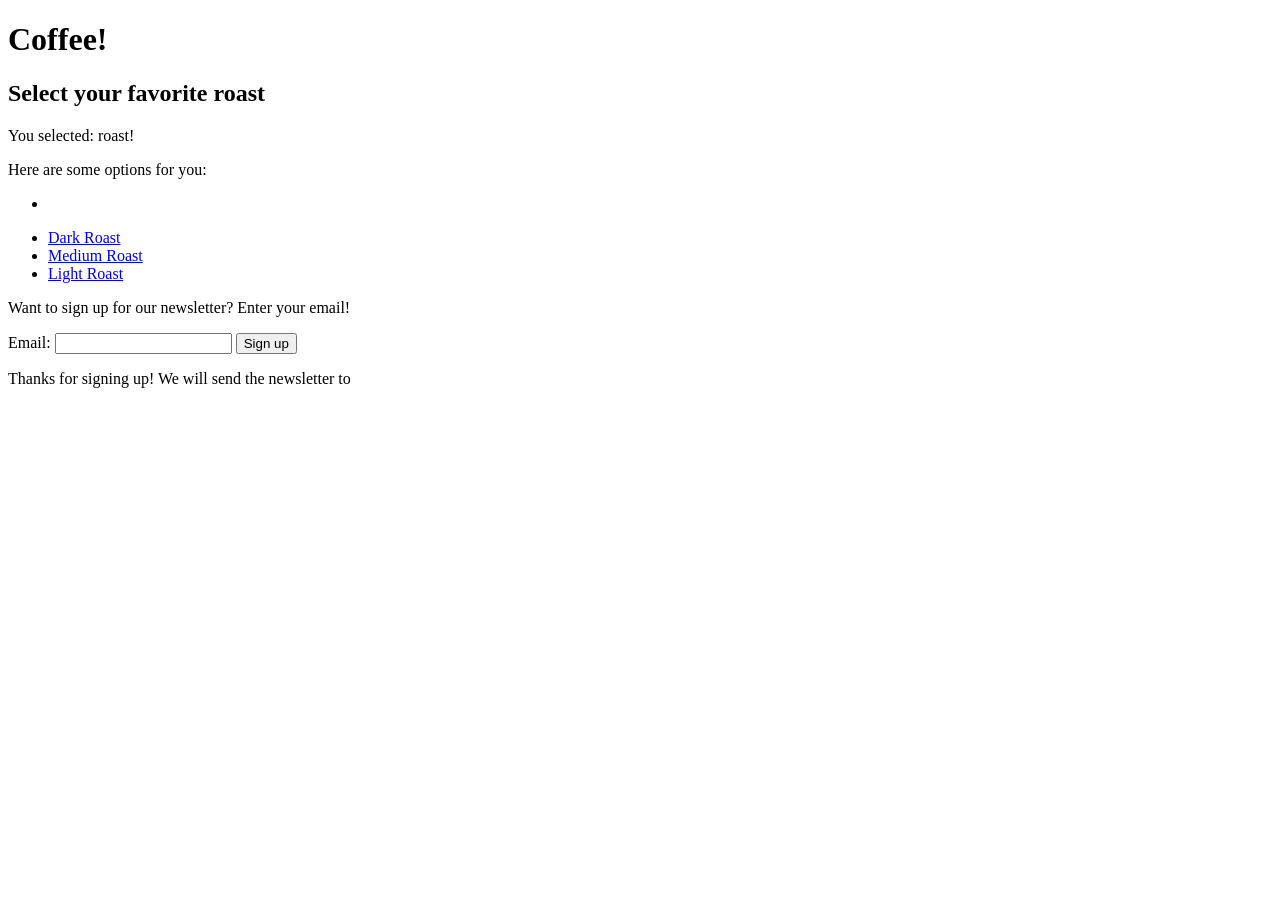
<file: src/main/resources/templates/coffee.html>
<!DOCTYPE html>
<html xmlns:th="http://www.thymeleaf.org" lang="en">
<head th:replace="partials/partials.html :: head ('Coffee')">
    <meta charset="UTF-8">
    <title>Coffee</title>
</head>
<body>
    <nav th:replace="partials/partials.html :: bootstrap-nav"></nav>


  <h1>Coffee!</h1>
  <h2 th:unless="${selections}">Select your favorite roast</h2>
  <div th:if="${selections}"><p>You selected: <span th:text="${selections.get(0).roast}"> </span> roast!</p>
      <p>Here are some options for you: </p>
      <ul>
          <li th:each="selection : ${selections}">
              <p>
                  <span th:text="${selection.brand}"></span>
                  <span th:text="${selection.origin}"></span>
                  <span th:text="${selection.roast}"></span>
              </p>
          </li>
      </ul>
<!--      <p>We have an amazing <span th:text="${selections.origin}"></span> <span th:text="${selections.roast}"></span> roast!</p>-->
  </div>
<!--  <div th:if="${selections}">-->
<!--&lt;!&ndash;      <p th:if="${selections} == 'dark'">We have an excellent dark roast for you</p>&ndash;&gt;-->
<!--  </div>-->
  <ul>
      <li><a href="/coffee/dark">Dark Roast</a></li>
      <li><a href="/coffee/medium">Medium Roast</a></li>
      <li><a href="/coffee/light">Light Roast</a></li>
  </ul>

<!--  Building out views for posts requests-->
  <div>
      <p>Want to sign up for our newsletter? Enter your email!</p>
      <form action="/coffee" method="post">
          <label for="email">Email:</label>
          <input type="email" name="email" id="email">
          <button type="submit">Sign up</button>
      </form>
      <p th:if="${email}">Thanks for signing up! We will send the newsletter to <span th:text="${email}"></span></p>
  </div>



</body>
</html>
</file>
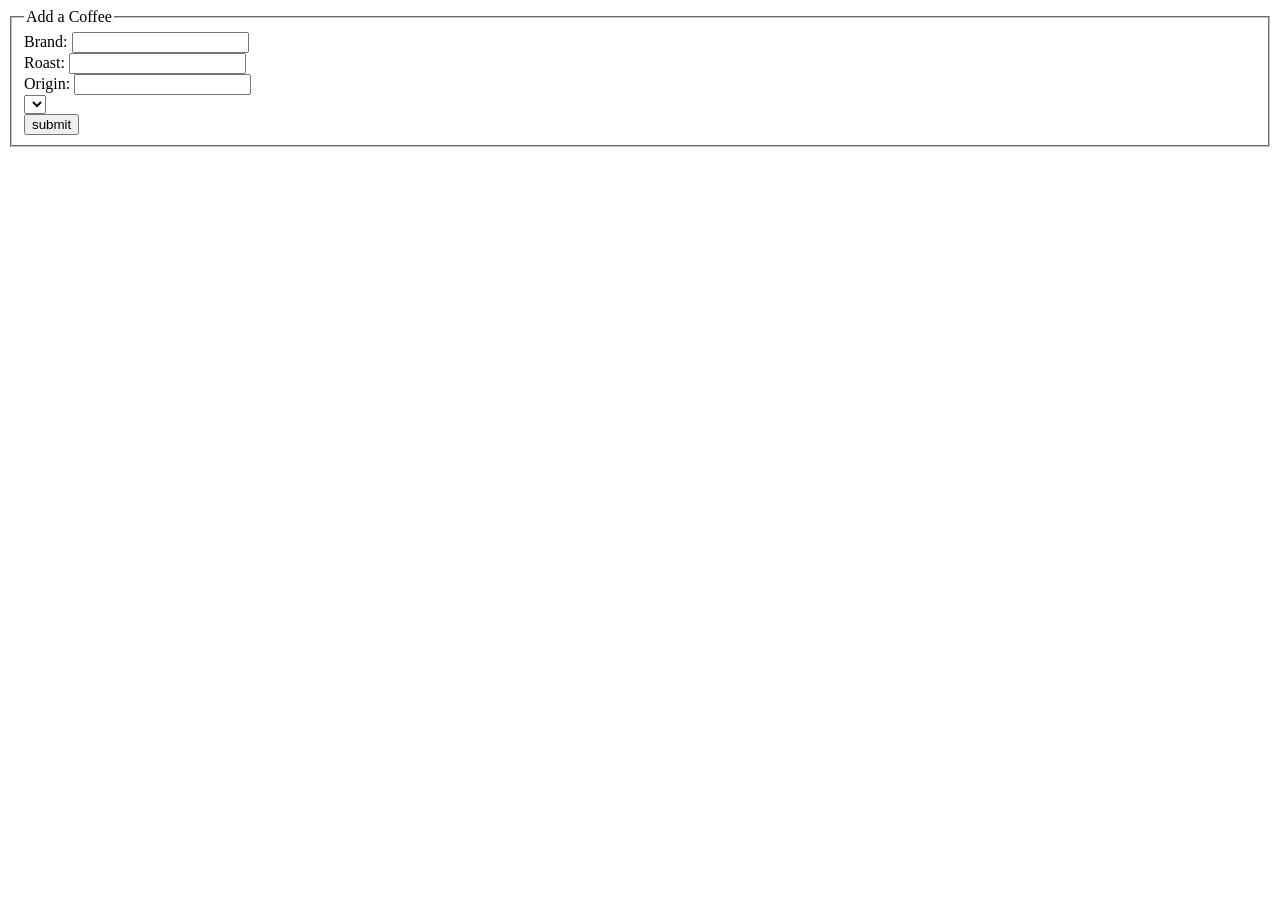
<file: src/main/resources/templates/create-coffee.html>
<!DOCTYPE html>
<html xmlns:th="http://www.thymeleaf.org" lang="en">
<head>
    <meta charset="UTF-8">
    <title>Insert a Coffee Into our Database</title>
</head>
<body>
<fieldset>
    <legend>Add a Coffee</legend>
    <form action="/coffee/new" method="post" th:object="${coffee}">
        <label for="brand">Brand:</label>
        <input type="text" id="brand" name="brand" th:field="*{brand}"><br>
        <label for="roast">Roast:</label>
        <input type="text" id="roast" name="roast" th:field="*{roast}"><br>
        <label for="origin">Origin:</label>
        <input type="text" id="origin" name="origin" th:field="*{origin}"><br>
        <select name="supplier" id="suppliers" th:field="*{supplier.id}">
            <option
                th:each="supplier : ${suppliers}"
                th:value="${supplier.id}"
                th:text="${supplier.name}">
            </option>
        </select><br>
        <input type="submit" value="submit">
    </form>
</fieldset>
</body>
</html>
</file>
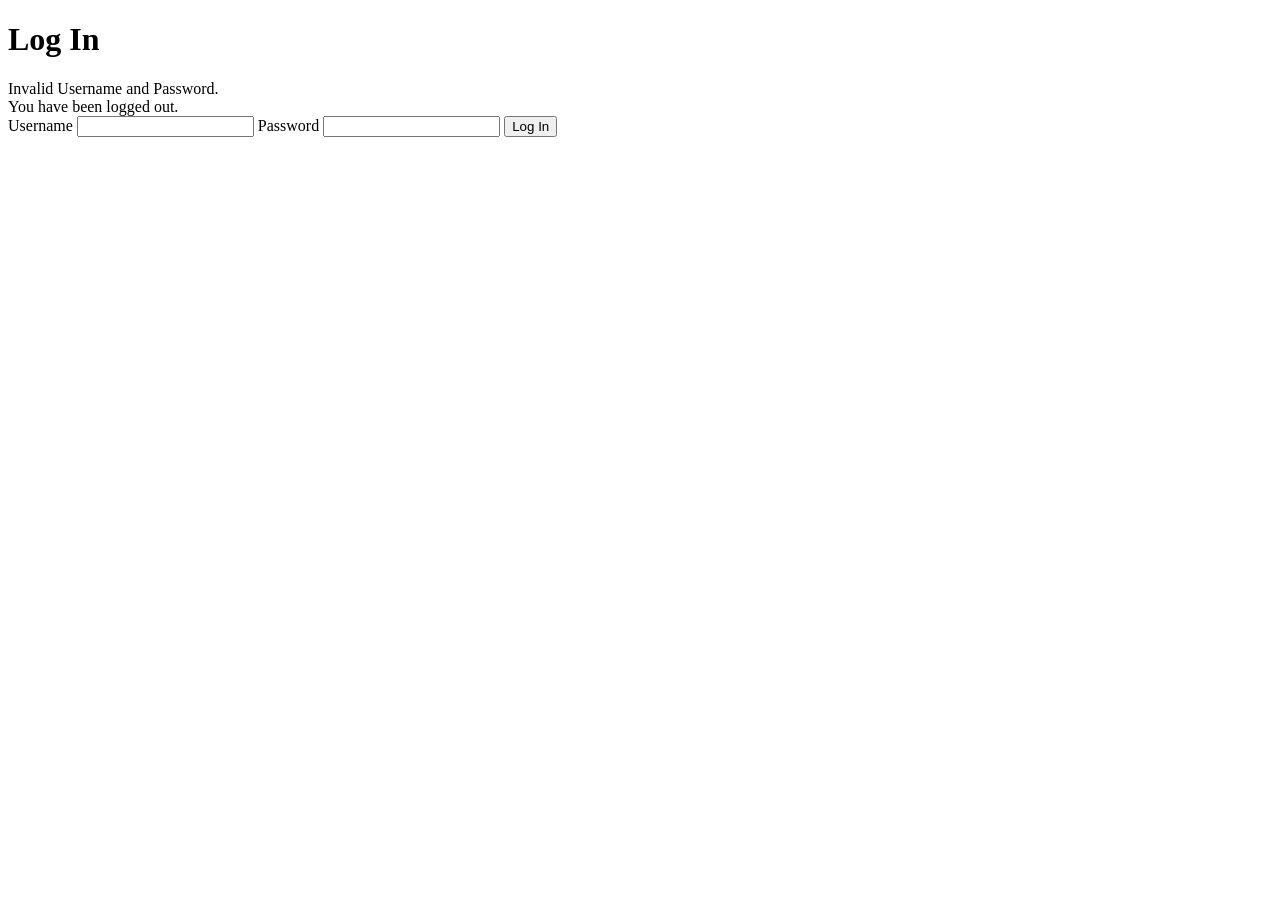
<file: src/main/resources/templates/login.html>
<!DOCTYPE html>
<html xmlns:th="http://www.thymeleaf.org" lang="en">
<head>
  <meta charset="UTF-8">
  <title>Log In</title>
</head>
<body>
<h1>Log In</h1>
<div th:if="${param.error}">
  Invalid Username and Password.
</div>
<div th:if="${param.logout}">
  You have been logged out.
</div>
<form th:action="@{/login}" method="post">
  <label for="username">Username</label>
  <input id="username" name="username" type="text">
  <label for="password">Password</label>
  <input id="password" name="password" type="password">
  <input type="submit" value="Log In">
</form>
</body>
</html>
</file>
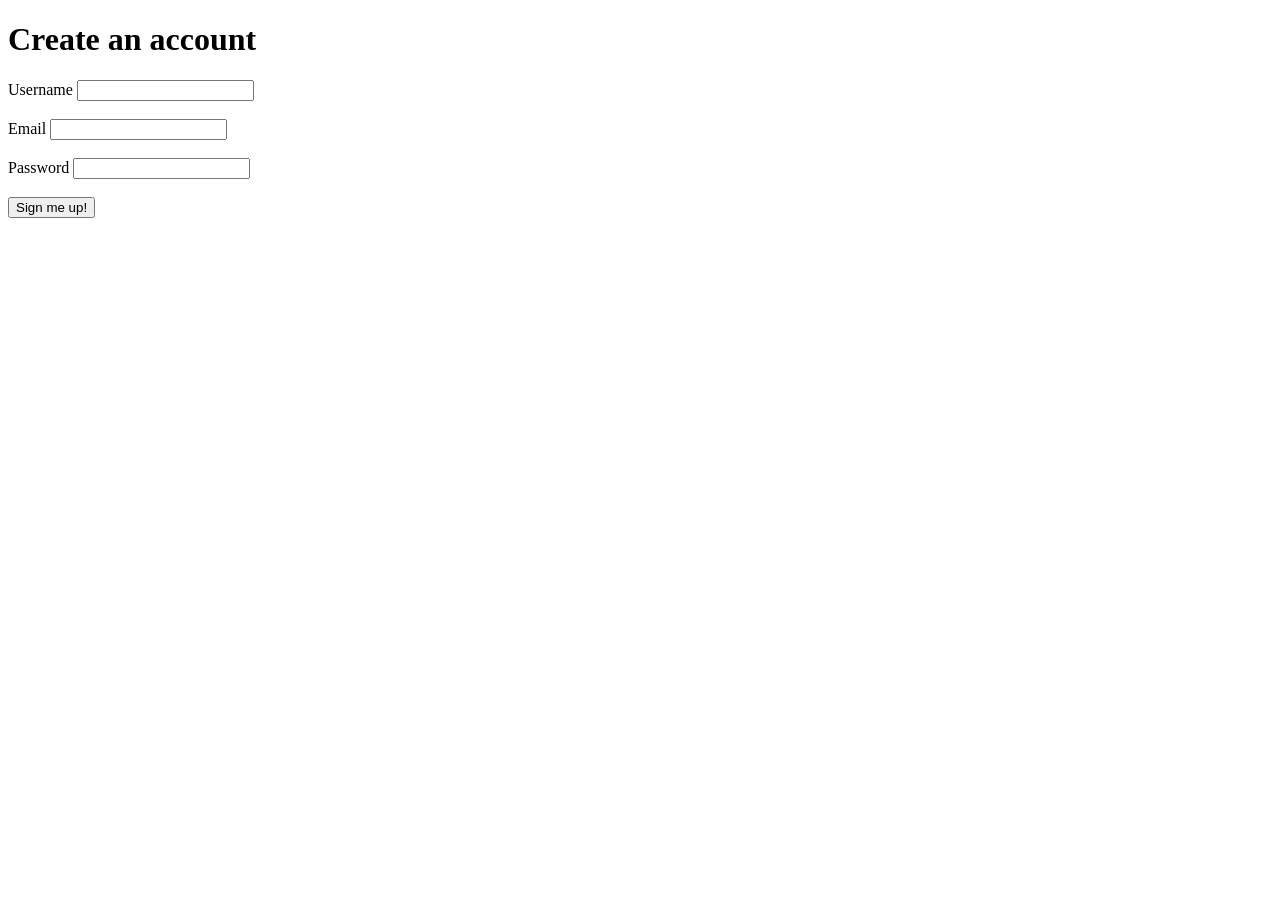
<file: src/main/resources/templates/registration.html>
<!DOCTYPE html>
<html xmlns:th="http://www.thymeleaf.org" lang="en">
<head>
  <meta charset="UTF-8">
  <title>Register for the Spring Blog</title>
</head>
<body>

<h1>Create an account</h1>
<form th:action="@{/register}" method="post" th:object="${user}">
  <label for="username">Username</label>
  <input id="username" th:field="*{username}">
  <br><br>
  <label for="email">Email</label>
  <input id="email" th:field="*{email}">
  <br><br>
  <label for="password">Password</label>
  <input id="password" type="password" th:field="*{password}">
  <br><br>
  <input type="submit" value="Sign me up!">
</form>
</body>

</html>
</file>
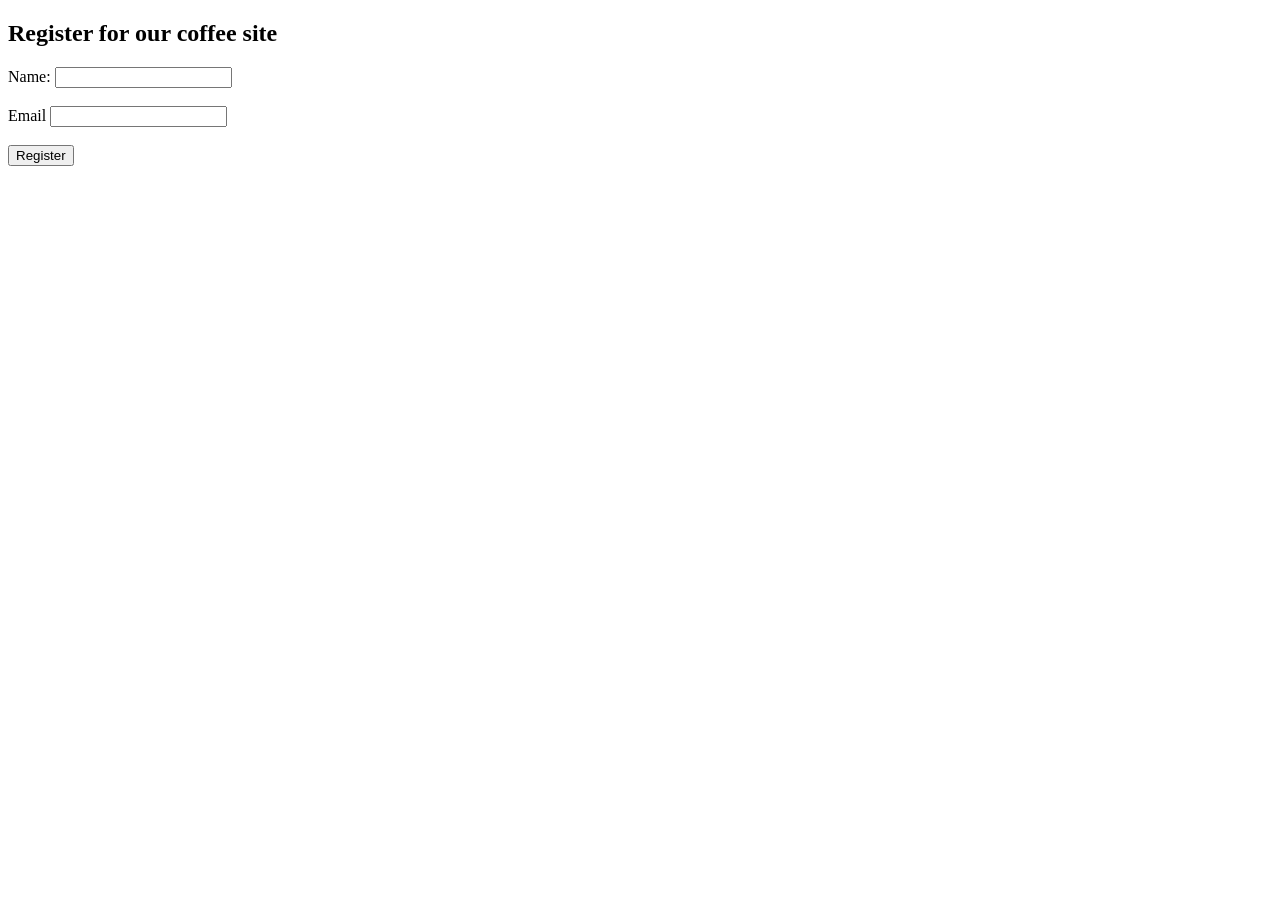
<file: src/main/resources/templates/resgistration.html>
<!DOCTYPE html>
<html xmlns:th="http://www.thymeleaf.org" lang="en">
<head>
  <meta charset="UTF-8">
  <title>Customer Registration</title>
</head>
<body>
<h2>Register for our coffee site</h2>
<form action="/coffee/customer/new" method="post" th:object="${customer}">
  <label for="name">Name:</label>
  <input type="text" th:field="*{name}" name="name" id="name"><br><br>
  <label for="email">Email</label>
  <input type="email" th:field="*{email}" name="email" id="email"><br><br>
  <input type="submit" value="Register">
</form>
</body>
</html>
</file>
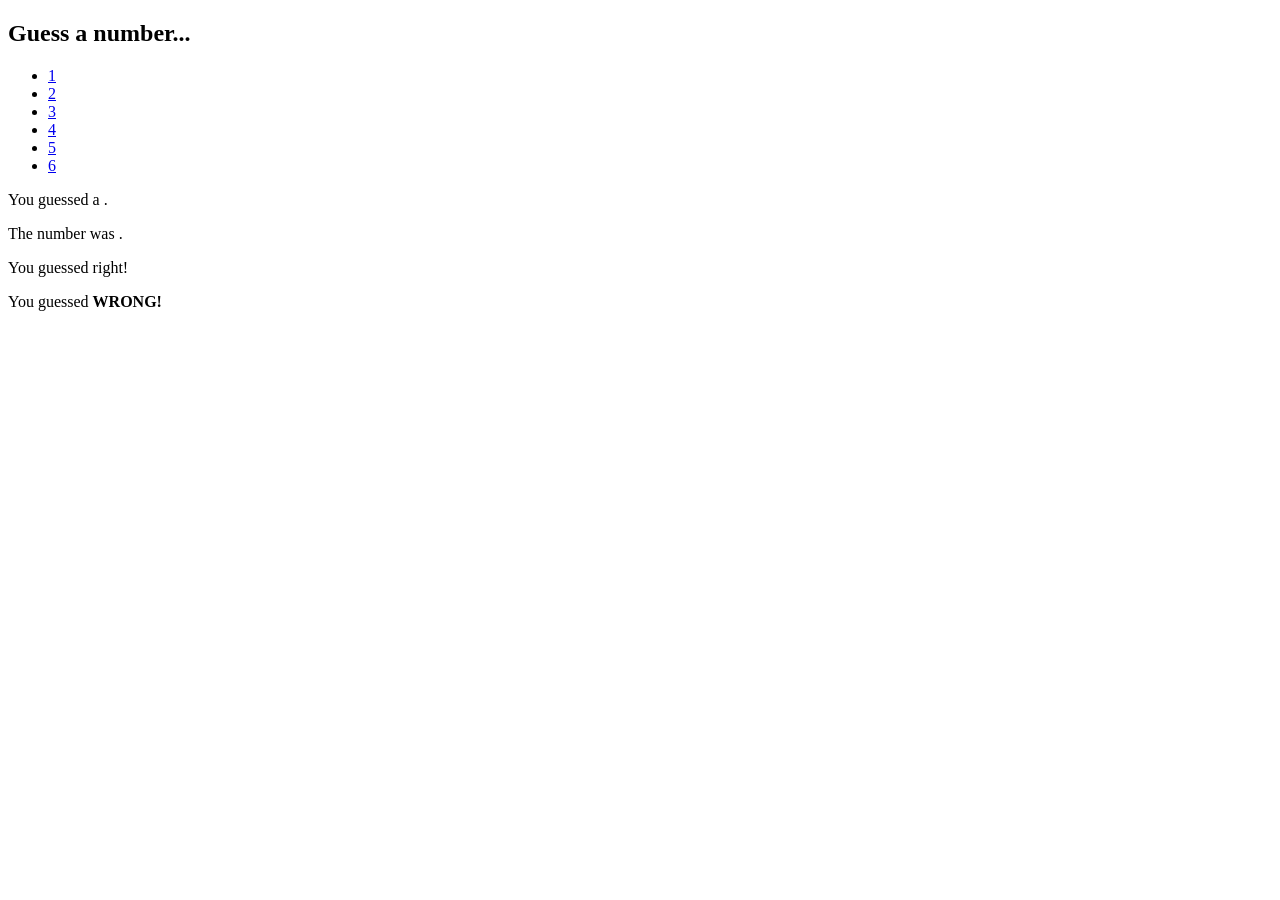
<file: src/main/resources/templates/RollGuess.html>
<!DOCTYPE html>
<html xmlns:th="http://www.thymeleaf.org" lang="en">
<head>
    <meta charset="UTF-8">
    <title>Roll-dice guess</title>
</head>
<body>
  <h2>Guess a number...</h2>
    <ul>
      <li><a href="/roll-dice/1">1</a></li>
      <li><a href="/roll-dice/2">2</a></li>
      <li><a href="/roll-dice/3">3</a></li>
      <li><a href="/roll-dice/4">4</a></li>
      <li><a href="/roll-dice/5">5</a></li>
      <li><a href="/roll-dice/6">6</a></li>
    </ul>

<!--  <h1>You guessed <span th:text="${n}"></span> and the number rolled is a <span th:text="${roll}"></span></h1>-->
<!--  <h1 th:if="${n}">You guessed correctly!</h1>-->
<!--  <h1 th:if="${roll}">You guessed incorrectly.</h1>-->

<div th:if="${n}">
  <p>You guessed a <span th:text="${n}">.</span></p>
  <p>The number was <span th:text="${roll}"></span>.</p>
  <p th:if="${n} == ${roll}">You guessed right!</p>
  <p th:if="${n} != ${roll}">You guessed <span style="font-weight: bolder">WRONG!</span></p>
</div>

</body>
</html>
</file>
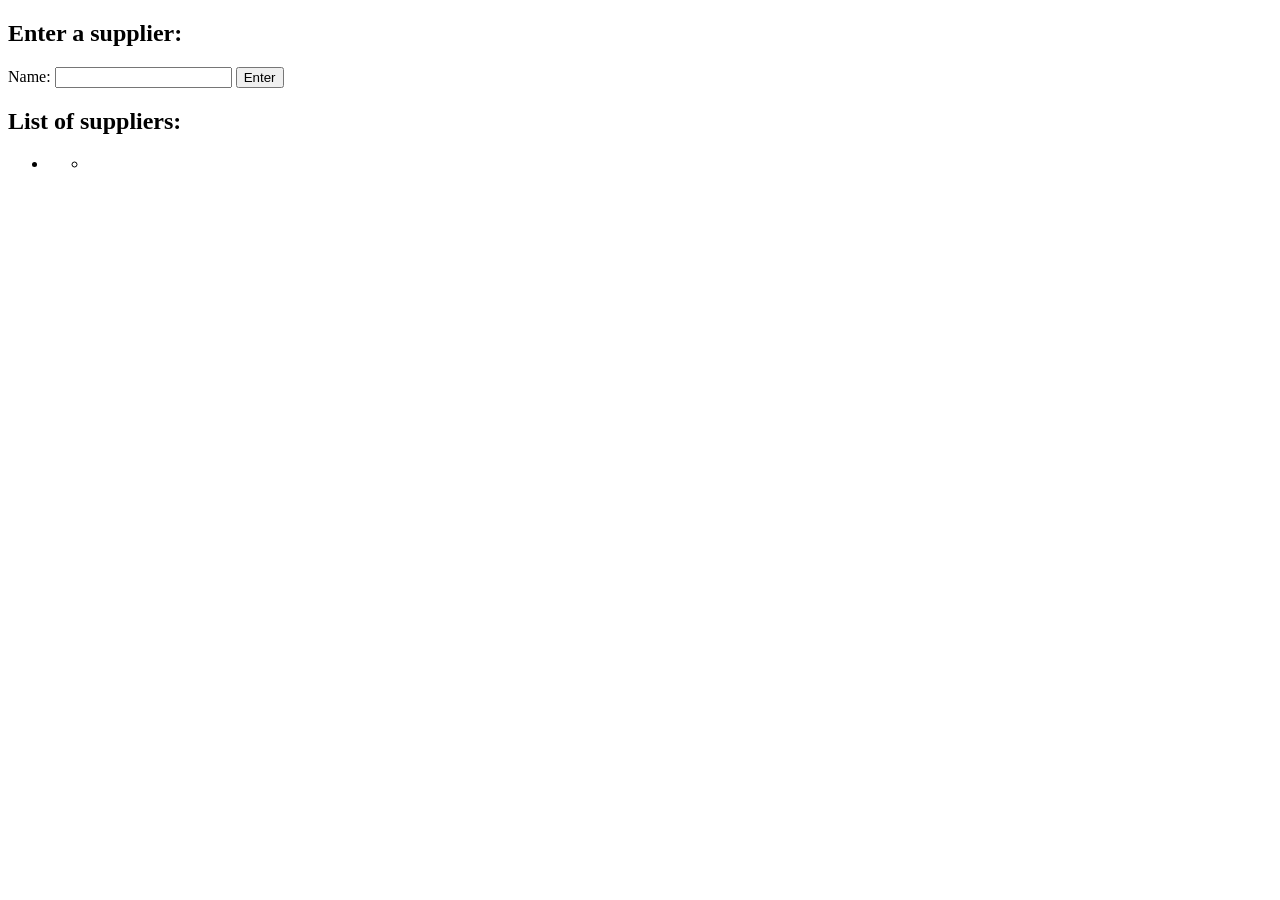
<file: src/main/resources/templates/suppliers.html>
<!DOCTYPE html>
<html xmlns:th="http://www.thymeleaf.org" lang="en">
<head>
    <meta charset="UTF-8">
    <title>Suppliers</title>
</head>
<body>
<h2>Enter a supplier:</h2>
<form action="/coffee/suppliers" method="post" th:object="${supplier}">
    <label for="name">Name:</label>
    <input type="text" name="name" id="name" th:field="*{name}">
    <input type="submit" value="Enter">
</form>
<div th:if="${suppliers.size() > 0}">
    <h2>List of suppliers:</h2>
    <ul>
        <li th:each="supplier : ${suppliers}">
            <p th:text="${supplier.name}"></p>
            <ul>
                <li th:each="coffee : ${supplier.coffees}">
                    <p th:text="|${coffee.brand} ${coffee.origin} ${coffee.roast}|"></p>
                </li>
            </ul>
        </li>
    </ul>
</div>
</body>
</html>
</file>
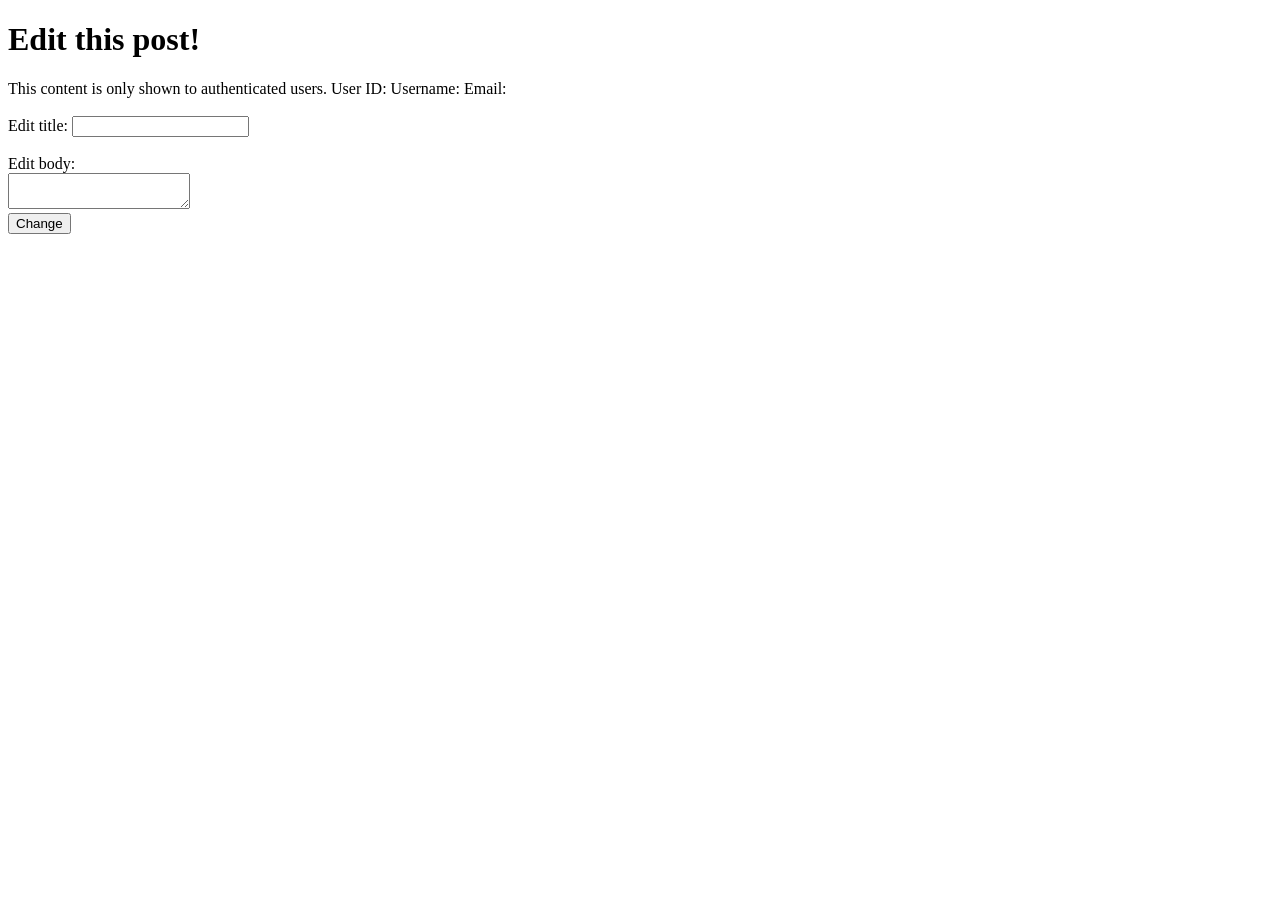
<file: src/main/resources/templates/posts/edit.html>
<!DOCTYPE html>
<html xmlns:th="http://www.thymeleaf.org" xmlns:sec="http://www.thymeleaf.org/extras/spring-security" lang="en">
<head>
    <meta charset="UTF-8">
    <title>Edit Post</title>
</head>
<body>
<h1>Edit this post!</h1>

<div sec:authorize="isAuthenticated()">
    This content is only shown to authenticated users.

    User ID: <span th:text="${#authentication.principal.id}"/>
    Username: <span th:text="${#authentication.principal.username}"/>
    Email: <span th:text="${#authentication.principal.email}"/>
</div>
<br>
<div>
  <form th:action="@{/posts/__${id}__/edit}" th:method="post" th:object="${post}">
      <label for="title">Edit title:</label>
      <input type="text" id="title" name="title" th:field="*{title}"><br>
      <br>
      <label for="body">Edit body:</label>
      <br>
      <textarea id="body" name="body" th:field="*{body}"></textarea><br>
      <button type="submit">Change</button>
  </form>
</div>
</body>
</html>
</file>
